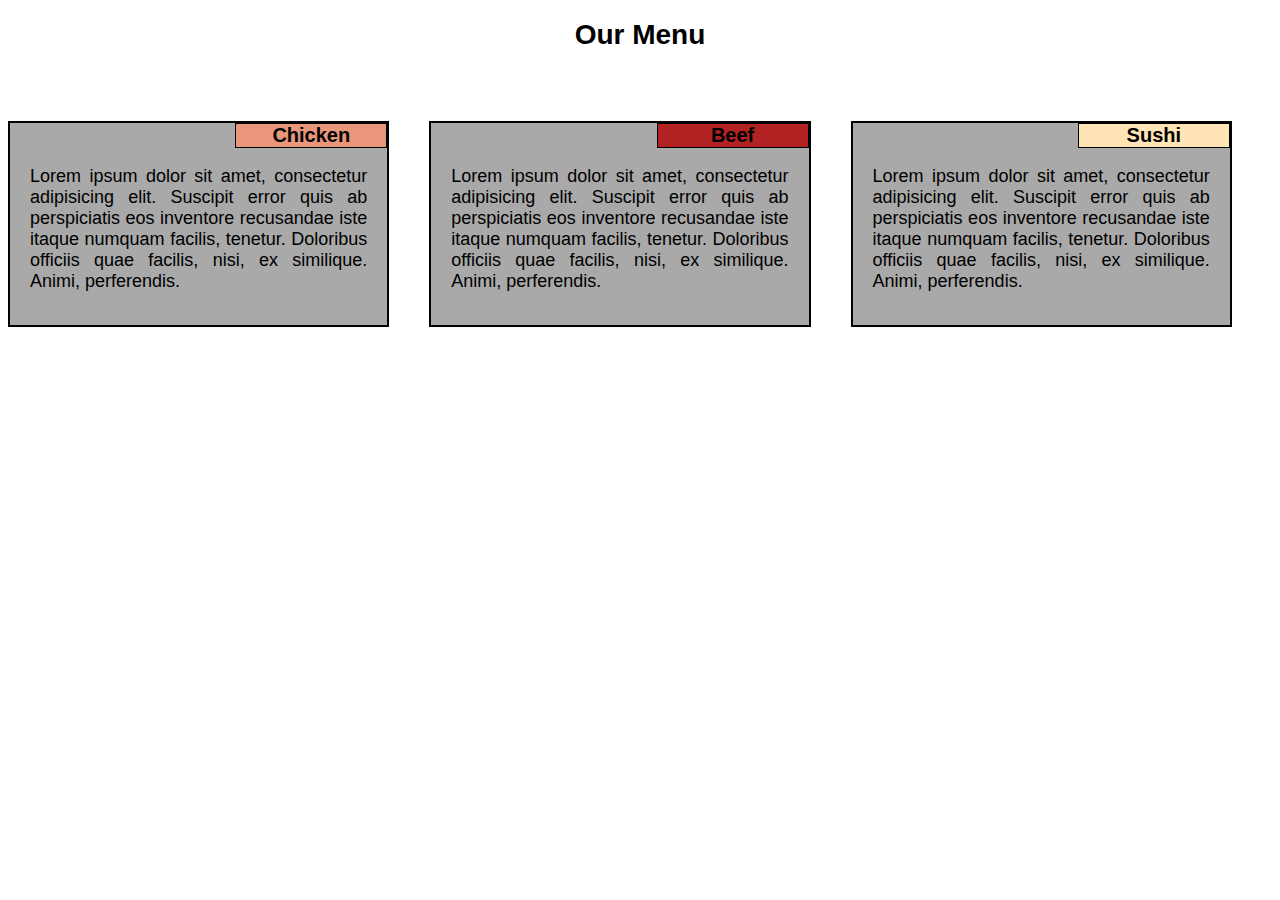
<file: module2-solution/index.html>
<!doctype html>
<html>
<head>
<link rel="stylesheet" href="css.css">
<meta charset="utf-8">
<meta name='viewport' content='width=device-width, initial-scale=1'>
<title>Module 2 Solution</title>
</head>




<body>
<h1>Our Menu</h1>
<div class='row'>
  <div class='col-lg-4 col-md-6 sx-12'>
    <div class='section'>
      <span id='chicken'>Chicken</span>
        <p>Lorem ipsum dolor sit amet, consectetur adipisicing elit. Suscipit error quis ab perspiciatis eos inventore recusandae iste itaque numquam facilis, tenetur. Doloribus officiis quae facilis, nisi, ex similique. Animi, perferendis. </p>
    </div>
  </div>
  <div class='col-lg-4 col-md-6 sx-12'>
    <div class='section'>
      <span id='beef'>Beef</span>
        <p>Lorem ipsum dolor sit amet, consectetur adipisicing elit. Suscipit error quis ab perspiciatis eos inventore recusandae iste itaque numquam facilis, tenetur. Doloribus officiis quae facilis, nisi, ex similique. Animi, perferendis. </p>
    </div>
  </div>
  <div class='col-lg-4 col-md-12 sx-12'>
    <div class='section'>
      <span id='sushi'>Sushi</span>
        <p>Lorem ipsum dolor sit amet, consectetur adipisicing elit. Suscipit error quis ab perspiciatis eos inventore recusandae iste itaque numquam facilis, tenetur. Doloribus officiis quae facilis, nisi, ex similique. Animi, perferendis. </p>
    </div>
  </div>
</div>
</body>
</html>
</file>
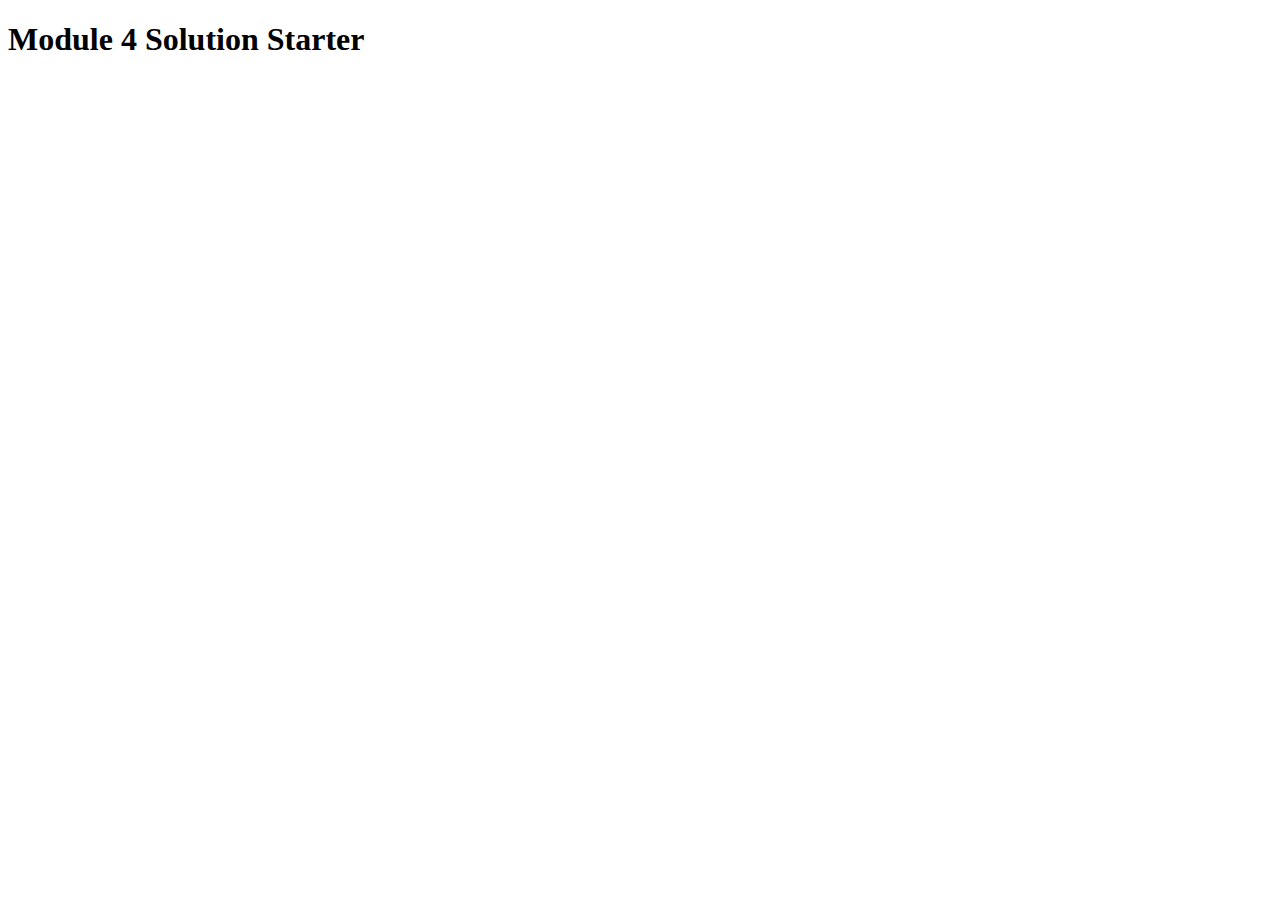
<file: module4-solution/index.html>
<!DOCTYPE html>
<html>
<head>
  <meta charset="utf-8">
  <title>Module 4 Solution Starter</title>
  <script src="SpeakHello.js"></script>
  <script src="SpeakGoodBye.js"></script>
  <script src="script.js"></script>
</head>
<body>
  <h1>Module 4 Solution Starter</h1>
</body>
</html>
</file>
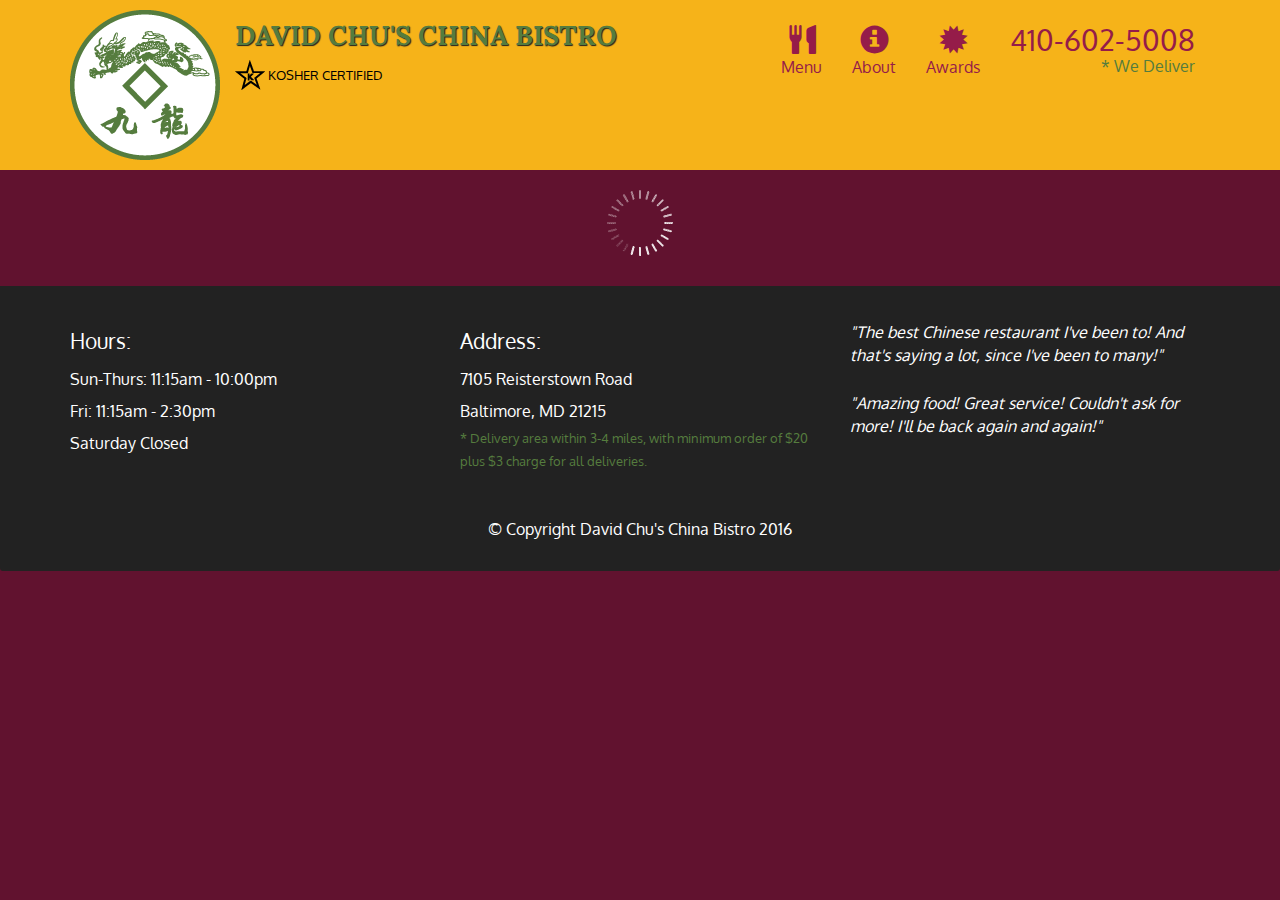
<file: module5-solution/index.html>
<!doctype html>
<html lang="en">
  <head>
    <meta charset="utf-8">
    <meta http-equiv="X-UA-Compatible" content="IE=edge">
    <meta name="viewport" content="width=device-width, initial-scale=1">
    <title>David Chu's China Bistro</title>
    <link rel="stylesheet" href="css/bootstrap.min.css">
    <link rel="stylesheet" href="css/styles.css">
    <link href='https://fonts.googleapis.com/css?family=Oxygen:400,300,700' rel='stylesheet' type='text/css'>
    <link href='https://fonts.googleapis.com/css?family=Lora' rel='stylesheet' type='text/css'>
  </head>
<body>
  <header>
    <nav id="header-nav" class="navbar navbar-default">
      <div class="container">
        <div class="navbar-header">
          <a href="index.html" class="pull-left visible-md visible-lg">
            <div id="logo-img" alt="Logo image"></div>
          </a>

          <div class="navbar-brand">
            <a href="index.html"><h1>David Chu's China Bistro</h1></a>
            <p>
              <img src="images/star-k-logo.png" alt="Kosher certification">
              <span>Kosher Certified</span>
            </p>
          </div>

          <button id="navbarToggle" type="button" class="navbar-toggle collapsed" data-toggle="collapse" data-target="#collapsable-nav" aria-expanded="false">
            <span class="sr-only">Toggle navigation</span>
            <span class="icon-bar"></span>
            <span class="icon-bar"></span>
            <span class="icon-bar"></span>
          </button>
        </div>
        
        <div id="collapsable-nav" class="collapse navbar-collapse">
           <ul id="nav-list" class="nav navbar-nav navbar-right">
            <li id="navHomeButton" class="visible-xs active">
              <a href="index.html">
                <span class="glyphicon glyphicon-home"></span> Home</a>
            </li>
            <li id="navMenuButton">
              <a href="#" onclick="$dc.loadMenuCategories();">
                <span class="glyphicon glyphicon-cutlery"></span><br class="hidden-xs"> Menu</a>
            </li>
            <li>
              <a href="#">
                <span class="glyphicon glyphicon-info-sign"></span><br class="hidden-xs"> About</a>
            </li>
            <li>
              <a href="#">
                <span class="glyphicon glyphicon-certificate"></span><br class="hidden-xs"> Awards</a>
            </li>
            <li id="phone" class="hidden-xs">
              <a href="tel:410-602-5008">
                <span>410-602-5008</span></a><div>* We Deliver</div>
            </li>
          </ul><!-- #nav-list -->
        </div><!-- .collapse .navbar-collapse -->
      </div><!-- .container -->
    </nav><!-- #header-nav -->
  </header>

  <div id="call-btn" class="visible-xs">
    <a class="btn" href="tel:410-602-5008">
    <span class="glyphicon glyphicon-earphone"></span>
    410-602-5008
    </a>
  </div>
  <div id="xs-deliver" class="text-center visible-xs">* We Deliver</div>

  <div id="main-content" class="container"></div>

  <footer class="panel-footer">
    <div class="container">
      <div class="row">
        <section id="hours" class="col-sm-4">
          <span>Hours:</span><br>
          Sun-Thurs: 11:15am - 10:00pm<br>
          Fri: 11:15am - 2:30pm<br>
          Saturday Closed
          <hr class="visible-xs">
        </section>
        <section id="address" class="col-sm-4">
          <span>Address:</span><br>
          7105 Reisterstown Road<br>
          Baltimore, MD 21215
          <p>* Delivery area within 3-4 miles, with minimum order of $20 plus $3 charge for all deliveries.</p>
          <hr class="visible-xs">
        </section>
        <section id="testimonials" class="col-sm-4">
          <p>"The best Chinese restaurant I've been to! And that's saying a lot, since I've been to many!"</p>
          <p>"Amazing food! Great service! Couldn't ask for more! I'll be back again and again!"</p>
        </section>
      </div>
      <div class="text-center">&copy; Copyright David Chu's China Bistro 2016</div>
    </div>
  </footer>

  <!-- jQuery (Bootstrap JS plugins depend on it) -->
  <script src="js/jquery-2.1.4.min.js"></script>
  <script src="js/bootstrap.min.js"></script>
  <script src="js/ajax-utils.js"></script>
  <script src="js/script.js"></script>
</body>
</html>
</file>
<file: module2-solution/css.css>
{  box-sizing: border-box;}

h1 {
	font-size: 175%;
	font-family: "Comic Sans MS", cursive, sans-serif;
	text-align: center;
	margin-bottom: 30px;}

p {
	padding: 10px 5px 0px 5px;
	font-family: "Comic Sans MS", cursive, sans-serif;
	font-size: 18px;
	position: relative;}

.section { 
	background-color: DarkGrey;
   	border: 2px solid black;
   	margin-top: 40px; 
   	margin-right: 40px; 
   	padding: 15px;
   	text-align: justify;
   	position: relative;}

 span {
	font-size: 20px;
	width: 150px;
	border: 1px solid black;
	font-weight: bold;
	text-align: center;
	float: right; top :0; right: 0; margin: 0;
	position: absolute;
	font-size: 125%;}

#chicken {
	background-color: DarkSalmon;
	font-family: "Comic Sans MS", cursive, sans-serif;}

#beef {
	font-family: "Comic Sans MS", cursive, sans-serif;
	background-color: FireBrick;}

#sushi {
	font-family: "Comic Sans MS", cursive, sans-serif;
	background-color: Moccasin;}}

.row {width: 100%;}




@media (min-width: 992px) 

	{.col-lg-4 {
    width: 33.33%;
    float: left;}}


@media (min-width: 768px) and (max-width: 991px) 

	{ .col-md-6 {
    width: 50%;
    float: left;}
  .col-md-12 {
    width: 100%;
    float: left;
  }
}


@media (max-width: 767px)  {
  
  .col-sx-12 {
  	float: left;
    width: 100%;
  }
}
</file>
<file: module5-solution/css/styles.css>
body {
  font-size: 16px;
  color: #fff;
  background-color: #61122f;
  font-family: 'Oxygen', sans-serif;
}

/** HEADER **/
#header-nav {
  background-color: #f6b319;
  border-radius: 0;
  border: 0;
}

#logo-img {
  background: url('../images/restaurant-logo_large.png') no-repeat;
  width: 150px;
  height: 150px;
  margin: 10px 15px 10px 0;
}

.navbar-brand {
  padding-top: 25px;
}
.navbar-brand h1 { /* Restaurant name */
  font-family: 'Lora', serif;
  color: #557c3e;
  font-size: 1.5em;
  text-transform: uppercase;
  font-weight: bold;
  text-shadow: 1px 1px 1px #222;
  margin-top: 0;
  margin-bottom: 0;
  line-height: .75;
}
.navbar-brand a:hover, .navbar-brand a:focus {
  text-decoration: none;
}
.navbar-brand p { /* Kosher cert */
  color: #000;
  text-transform: uppercase;
  font-size: .7em;
  margin-top: 15px;
}
.navbar-brand p span { /* Star-K */
  vertical-align: middle;
}

#nav-list {
  margin-top: 10px;
}
#nav-list a {
  color: #951C49;
  text-align: center;
}
#nav-list a:hover {
  background: #E7E7E7;
}
#nav-list a span {
  font-size: 1.8em;
}

#phone {
  margin-top: 5px;
}
#phone a { /* Phone number */
  text-align: right;
  padding-bottom: 0;
}
#phone div { /* We Deliver */
  color: #557c3e;
  text-align: right;
  padding-right: 15px;
}

.navbar-header button.navbar-toggle, .navbar-header .icon-bar {
  border: 1px solid #61122f;
}
.navbar-header button.navbar-toggle {
  clear: both;
  margin-top: -30px;
}
/* END HEADER */

/* FOOTER */
.panel-footer {
  margin-top: 30px;
  padding-top: 35px;
  padding-bottom: 30px;
  background-color: #222;
  border-top: 0;
}
.panel-footer div.row {
  margin-bottom: 35px;
}
#hours, #address {
  line-height: 2;
}
#hours > span, #address > span {
  font-size: 1.3em;
}
#address p {
  color: #557c3e;
  font-size: .8em;
  line-height: 1.8;
}
#testimonials {
  font-style: italic;
}
#testimonials p:nth-child(2) {
  margin-top: 25px;
}
/* END FOOTER */



/* HOME PAGE */
.container .jumbotron {
  box-shadow: 0 0 50px #3F0C1F;
  border: 2px solid #3F0C1F;
}

#menu-tile, #specials-tile, #map-tile {
  height: 250px;
  width: 100%;
  margin-bottom: 15px;
  position: relative;
  border: 2px solid #3F0C1F;
  overflow: hidden;
}
#menu-tile:hover, #specials-tile:hover, #map-tile:hover {
  box-shadow: 0 1px 5px 1px #cccccc;
}
#menu-tile {
  background: url('../images/menu-tile.jpg') no-repeat;
  background-position: center;
}
#specials-tile {
  background: url('../images/specials-tile.jpg') no-repeat;
  background-position: center;
}
#menu-tile span, #specials-tile span, #map-tile span {
  position: absolute;
  bottom: 0;
  right: 0;
  width: 100%;
  text-align: center;
  font-size: 1.6em;
  text-transform: uppercase;
  background-color: #000;
  color: #fff;
  opacity: .8;
}
/* END HOME PAGE */

/* MENU CATEGORIES PAGE */
.category-tile { 
  position: relative;
  border: 2px solid #3F0C1F;
  overflow: hidden;
  width: 200px;
  height: 200px;
  margin: 0 auto 15px;
}
.category-tile span {
  position: absolute;
  bottom: 0;
  right: 0;
  width: 100%;
  text-align: center;
  font-size: 1.2em;
  text-transform: uppercase;
  background-color: #000;
  color: #fff;
  opacity: .8;
}
.category-tile:hover {
  box-shadow: 0 1px 5px 1px #cccccc;
}

#menu-categories-title + div {
  margin-bottom: 50px;
}
/* END MENU CATEGORIES PAGE */

/* SINGLE CATEGORY PAGE */
.menu-item-tile {
  margin-bottom: 25px;
}
.menu-item-tile hr {
  width: 80%;
}
.menu-item-tile .menu-item-price {
  font-size: 1.1em;
  text-align: right;
  margin-top: -15px;
  margin-right: -15px;
}
.menu-item-tile .menu-item-price span {
  font-size: .6em;
}
.menu-item-photo {
  position: relative;
  border: 2px solid #3F0C1F; 
  overflow: hidden;
  padding: 0;
  margin-right: -15px;
  margin-left: auto;
  margin-bottom: 20px;
  max-width: 250px;
}
.menu-item-photo div {
  position: absolute;
  bottom: 0;
  right: 0;
  width: 80px;
  background-color: #557c3e;
  text-align: center;
}
.menu-item-description {
  padding-right: 30px;
}
h3.menu-item-title {
  margin: 0 0 10px;
}
.menu-item-details {
  font-size: .9em;
  font-style: italic;
}
/* END SINGLE CATEGORY PAGE */


/********** Large devices only **********/
@media (min-width: 1200px) {
  .container .jumbotron {
    background: url('../images/jumbotron_1200.jpg') no-repeat;
    height: 675px;
  }
}

/********** Medium devices only **********/
@media (min-width: 992px) and (max-width: 1199px) {
  /* Header */
  #logo-img {
    background: url('../images/restaurant-logo_medium.png') no-repeat;
    width: 100px;
    height: 100px;
    margin: 5px 5px 5px 0;
  }
  /* End Header */

  /* Home Page */
  .container .jumbotron {
    background: url('../images/jumbotron_992.jpg') no-repeat;
    height: 558px;
  }
  /* End Home Page */
}

/********** Small devices only **********/
@media (min-width: 768px) and (max-width: 991px) {
  /* Home Page */
  .container .jumbotron {
    background: url('../images/jumbotron_768.jpg') no-repeat;
    height: 432px;
  }
  /* End Home Page */
}

/********** Extra small devices only **********/
@media (max-width: 767px) {
  /* Header */
  .navbar-brand {
    padding-top: 10px;
    height: 80px;
  }
  .navbar-brand h1 { /* Restaurant name */
    padding-top: 10px;
    font-size: 5vw; /* 1vw = 1% of viewport width */
  }
  .navbar-brand p { /* Kosher cert */
    font-size: .6em;
    margin-top: 12px;
  }
  .navbar-brand p img { /* Star-K */
    height: 20px;
  }

  #collapsable-nav a { /* Collapsed nav menu text */
    font-size: 1.2em;
  }
  #collapsable-nav a span { /* Collapsed nav menu glyph */
    font-size: 1em;
    margin-right: 5px;
  }

  #call-btn > a {
    font-size: 1.5em;
    display: block;
    margin: 0 20px;
    padding: 10px;
    border: 2px solid #fff;
    background-color: #f6b319;
    color: #951c49;
  }
  #xs-deliver {
    margin-top: 5px;
    font-size: .7em;
    letter-spacing: .1em;
    text-transform: uppercase;
  }
  /* End Header */

  /* Footer */
  .panel-footer section {
    margin-bottom: 30px;
    text-align: center;
  }
  .panel-footer section:nth-child(3) {
    margin-bottom: 0; /* margin already exists on the whole row */
  }
  .panel-footer section hr {
    width: 50%;
  }
  /* End Footer */

  /* Home Page */
  .container .jumbotron {
    margin-top: 30px;
    padding: 0;
  }
  #menu-tile, #specials-tile {
    width: 360px;
    margin: 0 auto 15px;
  }

  .menu-item-photo {
    margin-right: auto;
  }
  .menu-item-tile .menu-item-price {
    text-align: center;
  }
  .menu-item-description {
    text-align: center;;
  }
}


/********** Super extra small devices Only :-) (e.g., iPhone 4) **********/
@media (max-width: 479px) {
  /* Header */
  .navbar-brand h1 { /* Restaurant name */
    padding-top: 5px;
    font-size: 6vw;
  }
  /* End Header */
  
  /* Home page */
  #menu-tile, #specials-tile {
    width: 280px;
    margin: 0 auto 15px;
  }

  .col-xxs-12 {
    position: relative;
    min-height: 1px;
    padding-right: 15px;
    padding-left: 15px;
    float: left;
    width: 100%;
  }
}
</file>
